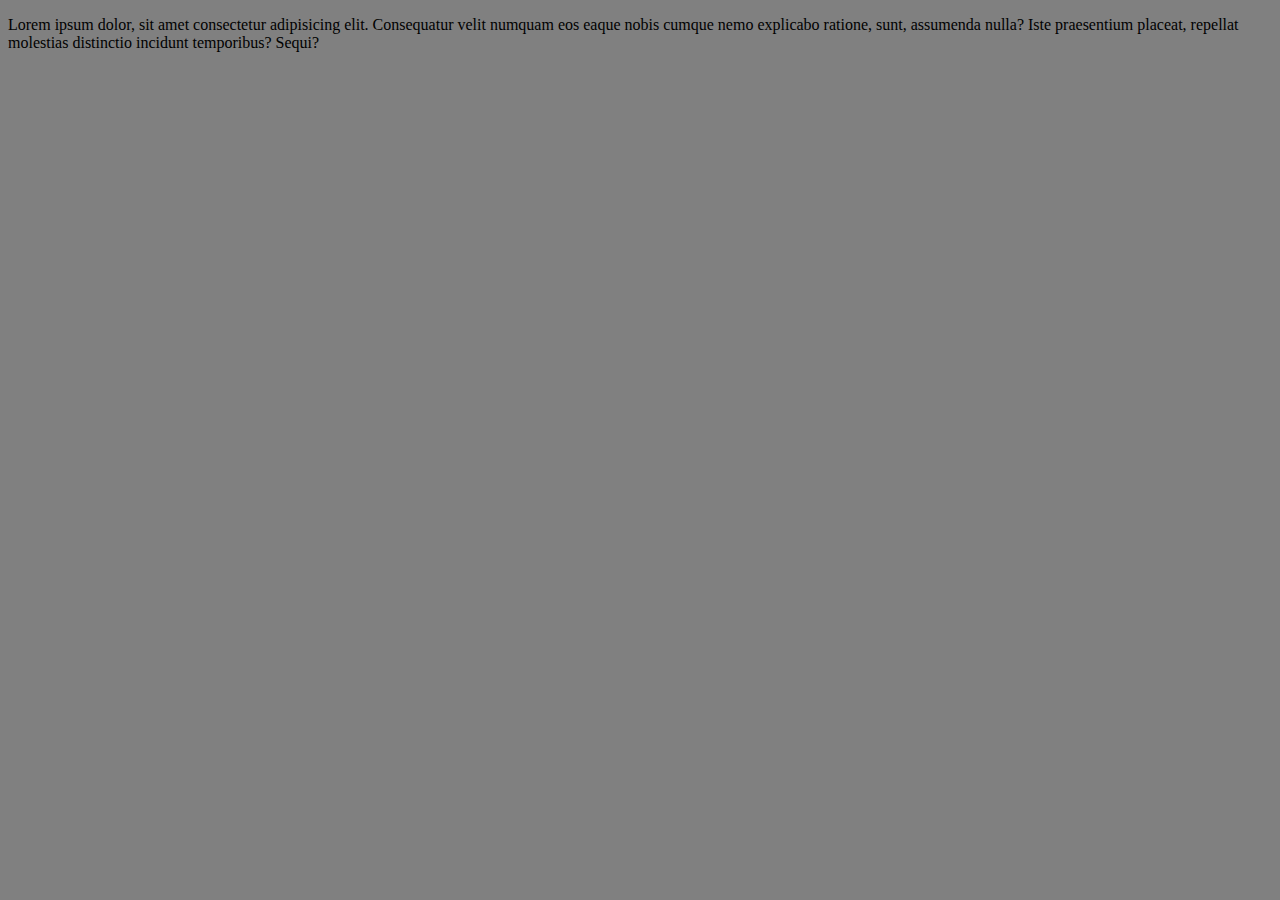
<file: module_01/hw_01/index.html>
<!DOCTYPE html>
<html lang="en">
    <head>
        <meta charset="UTF-8" />
        <meta name="viewport" content="width=device-width, initial-scale=1.0" />
        <title>Document</title>
        <!-- <link rel="stylesheet" href="style.css"> -->
    </head>
    <body>
        <style>
            body {
                background-color: gray;
            }
        </style>

        <p>
            Lorem ipsum dolor, sit amet consectetur adipisicing elit.
            Consequatur velit numquam eos eaque nobis cumque nemo explicabo
            ratione, sunt, assumenda nulla? Iste praesentium placeat, repellat
            molestias distinctio incidunt temporibus? Sequi?
        </p>
        <!-- <script src="./task_03.js"></script> -->
        <!-- <script src="./task_03_switch.js"></script> -->
        <!-- <script src="./task_06.js"></script> -->
        <script src="./loops.js"></script>
    </body>
</html>
</file>
